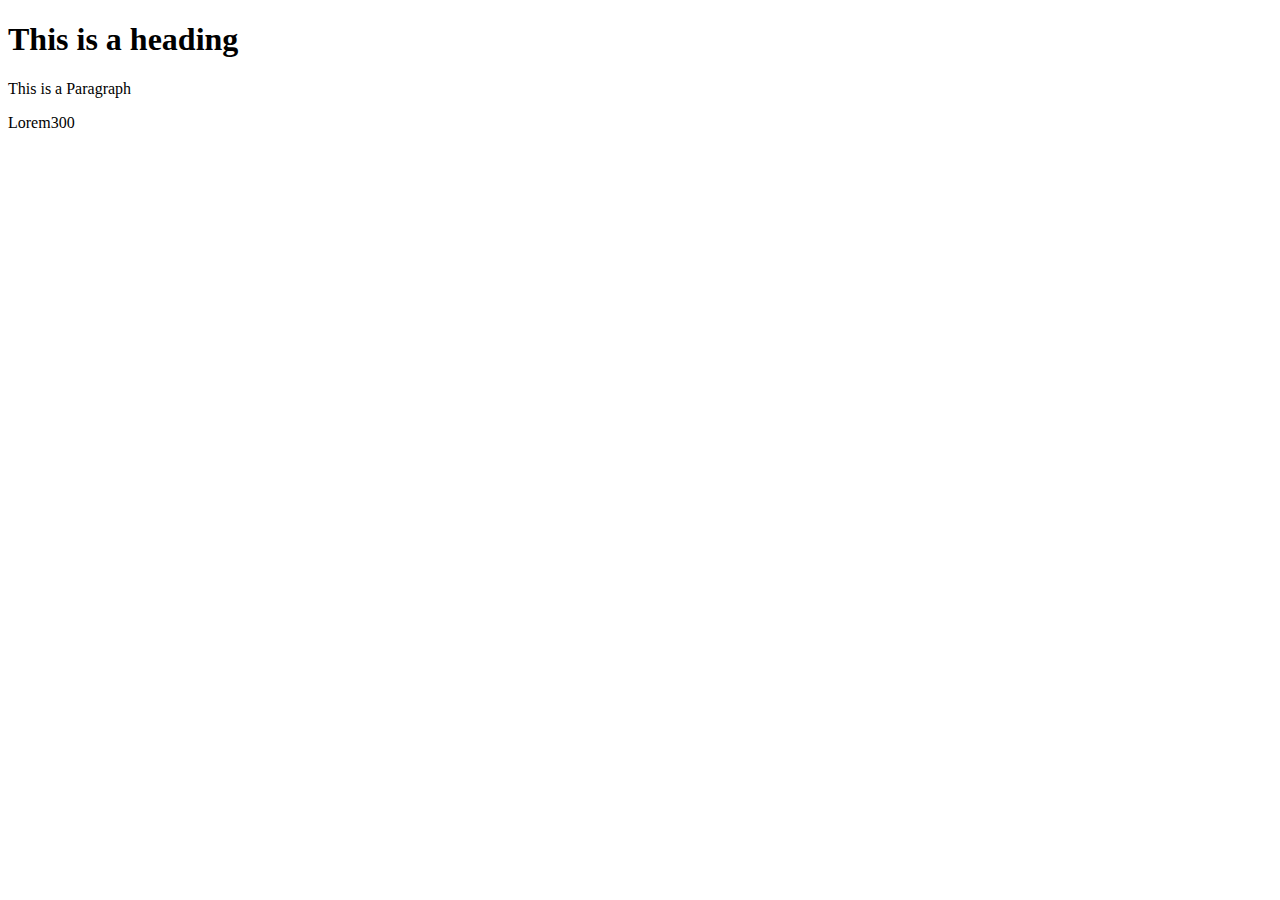
<file: Learn_HTML/Chapter 1/index.html>
<!DOCTYPE html>
<html lang="en">
<head>
    <meta charset="UTF-8">
    <meta name="viewport" content="width=device-width, initial-scale=1.0">
    <title>Document</title>
</head>
<body>
    <!-- This heading will be changed in future -->
    <h1>This is a heading</h1>
    <!-- Improve below paragraph -->
    <p>This is a Paragraph</p>
    <p>Lorem300</p>
</body>
</html>
</file>
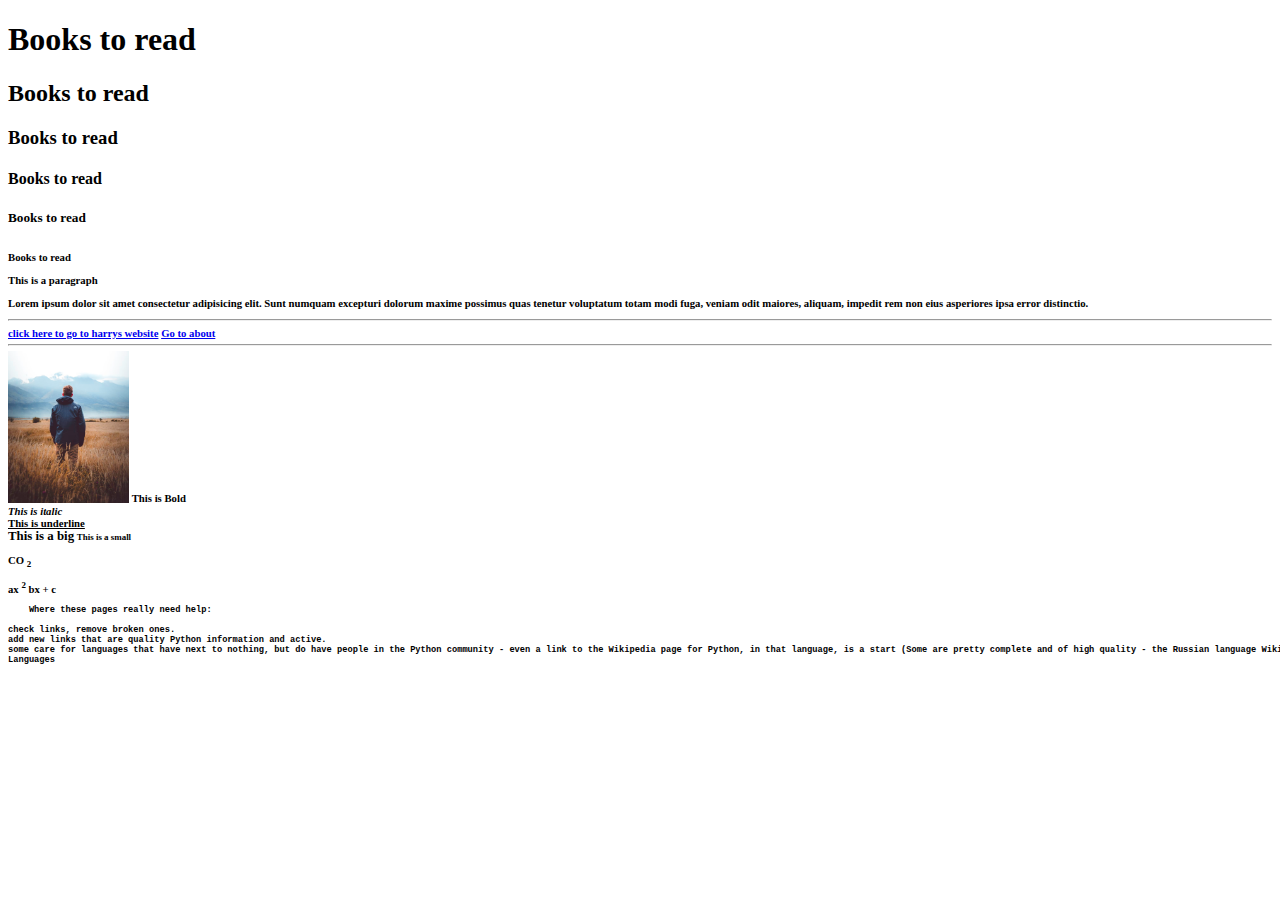
<file: Learn_HTML/Chapter 2/Index.html>
<!DOCTYPE html>
<html lang="en">
<head>
    <meta charset="UTF-8">
    <meta name="viewport" content="width=, initial-scale=1.0">
    <title>Document</title>
</head>
<body>
    <!-- Heading and paragraphs -->
    <h1>Books to read</h1>
    <h2>Books to read</h2>
    <h3>Books to read</h3>
    <h4>Books to read</h4>
    <h5>Books to read</h5>
    <h6>Books to read</6>
    <p>This is a paragraph</p>
    <p>Lorem ipsum dolor sit amet consectetur adipisicing elit. Sunt numquam excepturi dolorum maxime possimus quas tenetur voluptatum totam modi fuga, veniam odit maiores, aliquam, impedit rem non eius asperiores ipsa error distinctio.</p>
    <hr>
    <!-- Example of absolute link -->
    <a href="https://codewithharry.com">click here to go to harrys website</a>
    <!-- Example of relative link -->
    <a href="/about.html">Go to about</a>
    <hr>
    <!-- image tag -->
    <!-- <img src="https://images.unsplash.com/photo-1503023345310-bd7c1de61c7d?ixlib=rb-4.0.3&ixid=M3wxMjA3fDB8MHxwaG90by1wYWdlfHx8fGVufDB8fHx8fA%3D%3D&auto=format&fit=crop&w=765&q=80"alt="Human image"> -->
    <img src="image.jpg"alt="Human image" width="121 px">
    <!-- bold,italic and underline tags -->
    <b>This is Bold</b><br>
    <i>This is italic</i><br>
    <u>This is underline</u><br>
    <big>This is a big</big>
    <small>This is a small</small>
    <p>CO <sub>2</sub></p>
    <p>ax <sup>2</sup> bx + c</p>
    <pre>
    Where these pages really need help:

check links, remove broken ones.
add new links that are quality Python information and active.
some care for languages that have next to nothing, but do have people in the Python community - even a link to the Wikipedia page for Python, in that language, is a start (Some are pretty complete and of high quality - the Russian language Wikipedia page for Python, for instance, packs a lot in).
Languages
</pre>
</body>
</html>
</file>
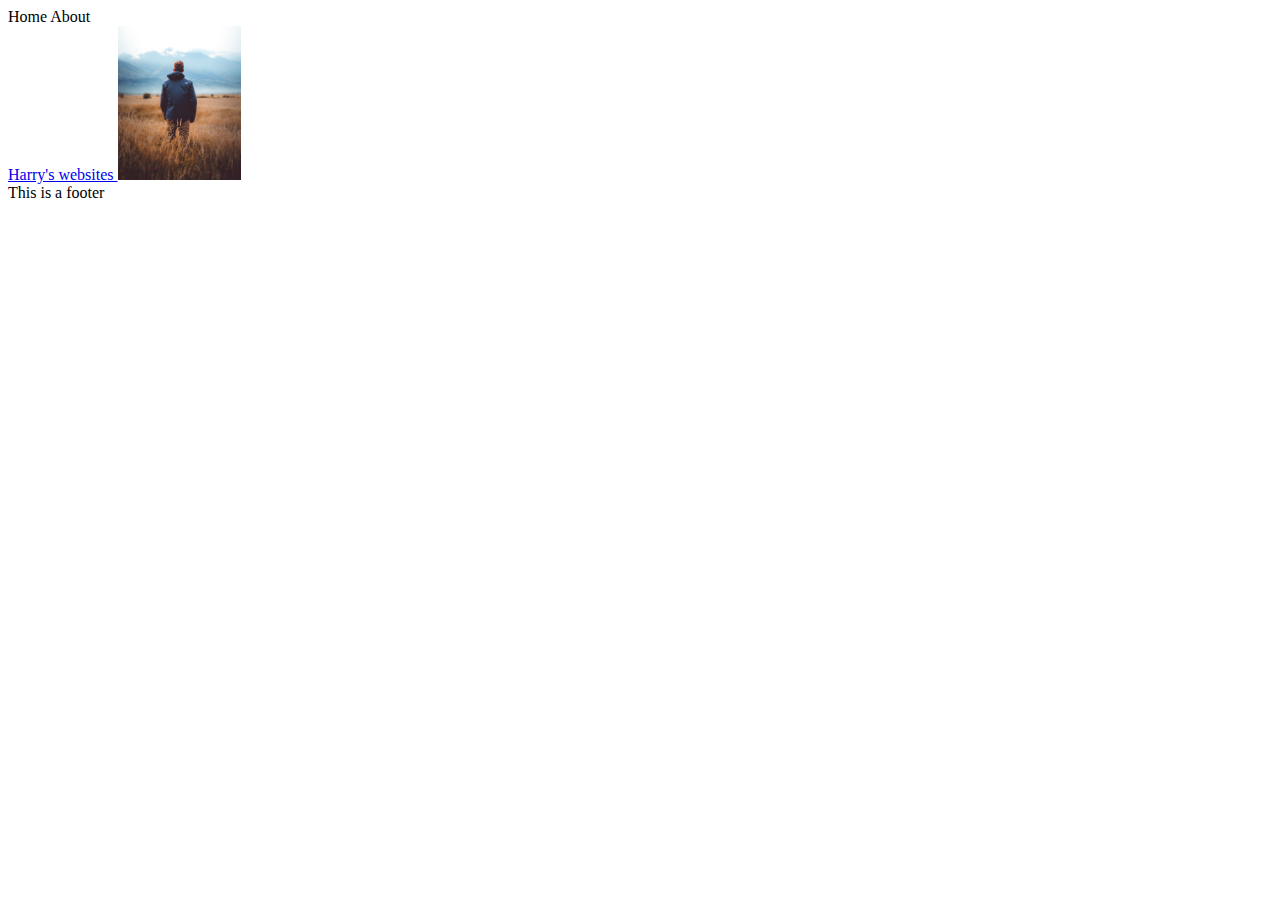
<file: Learn_HTML/Chapter 3/Index.html>
<!DOCTYPE html>
<html lang="en">
<head>
    <meta charset="UTF-8">
    <meta name="viewport" content="width=device-width, initial-scale=1.0">
    <title>Chapter 3</title>
</head>
<body>
    <Header>
        <nav>
            Home 
            About
        </nav>
    </Header>
    <main>
        <!-- This is the main content -->
        <section>
            <a href="https://codewithharry.com" target="main">Harry's websites
                <img src="images/cwh.jpg" alt="human picture" width="123 px">
            </a>
        </section>
    </main>
    <footer>
        This is a footer
    </footer>
</body>
</html>
</file>
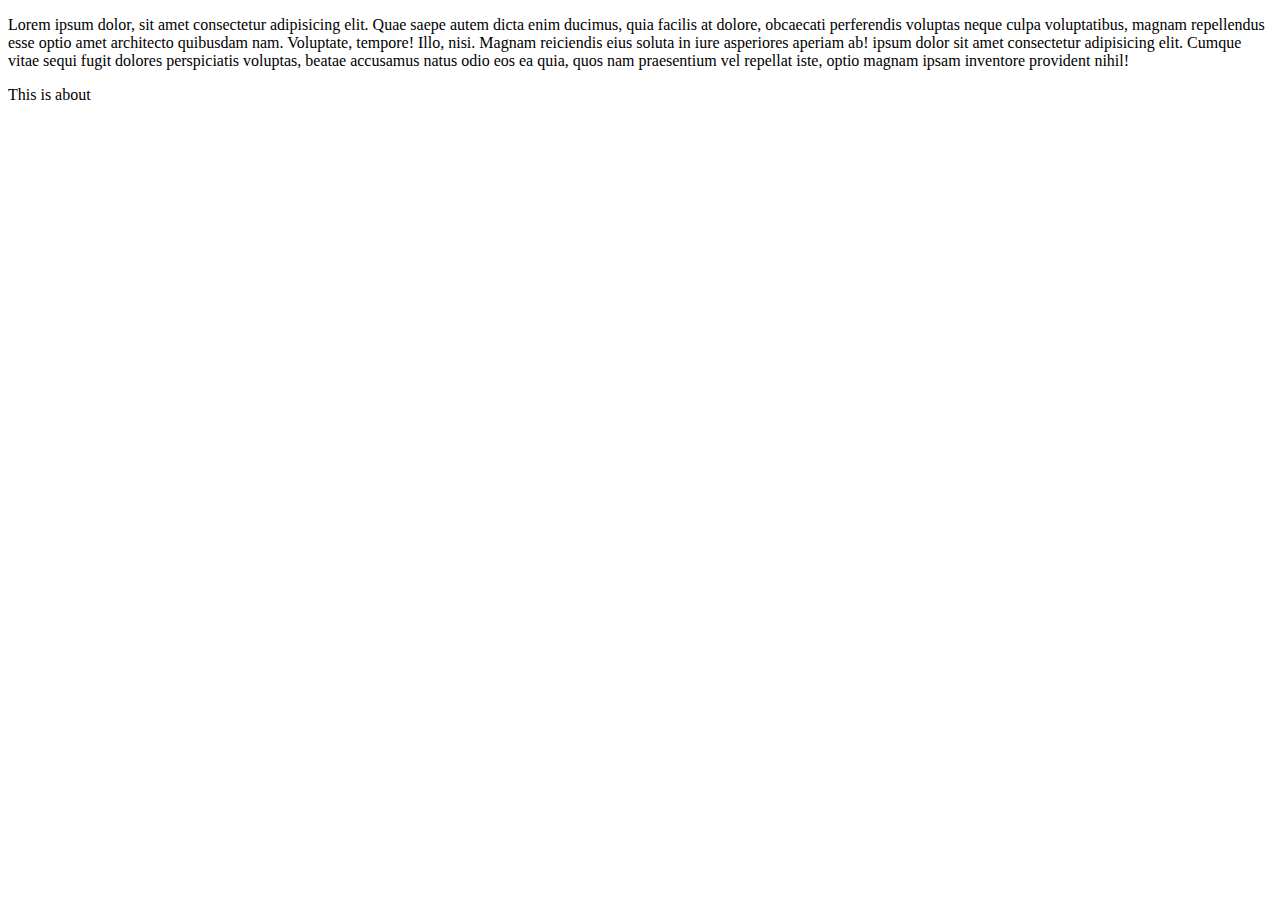
<file: Learn_HTML/Chapter 2/about.html>
<!DOCTYPE html>
<html lang="en">
<head>
    <meta charset="UTF-8">
    <meta name="viewport" content="width=device-width, initial-scale=1.0">
    <title>About</title>
</head>
<body>
    <p>Lorem ipsum dolor, sit amet consectetur adipisicing elit. Quae saepe autem dicta enim ducimus, quia facilis at dolore, obcaecati perferendis voluptas neque culpa voluptatibus, magnam repellendus esse optio amet architecto quibusdam nam. Voluptate, tempore! Illo, nisi. Magnam reiciendis eius soluta in iure asperiores aperiam ab! ipsum dolor sit amet consectetur adipisicing elit. Cumque vitae sequi fugit dolores perspiciatis voluptas, beatae accusamus natus odio eos ea quia, quos nam praesentium vel repellat iste, optio magnam ipsam inventore provident nihil!</p>
    This is about
</body>
</html>
</file>
